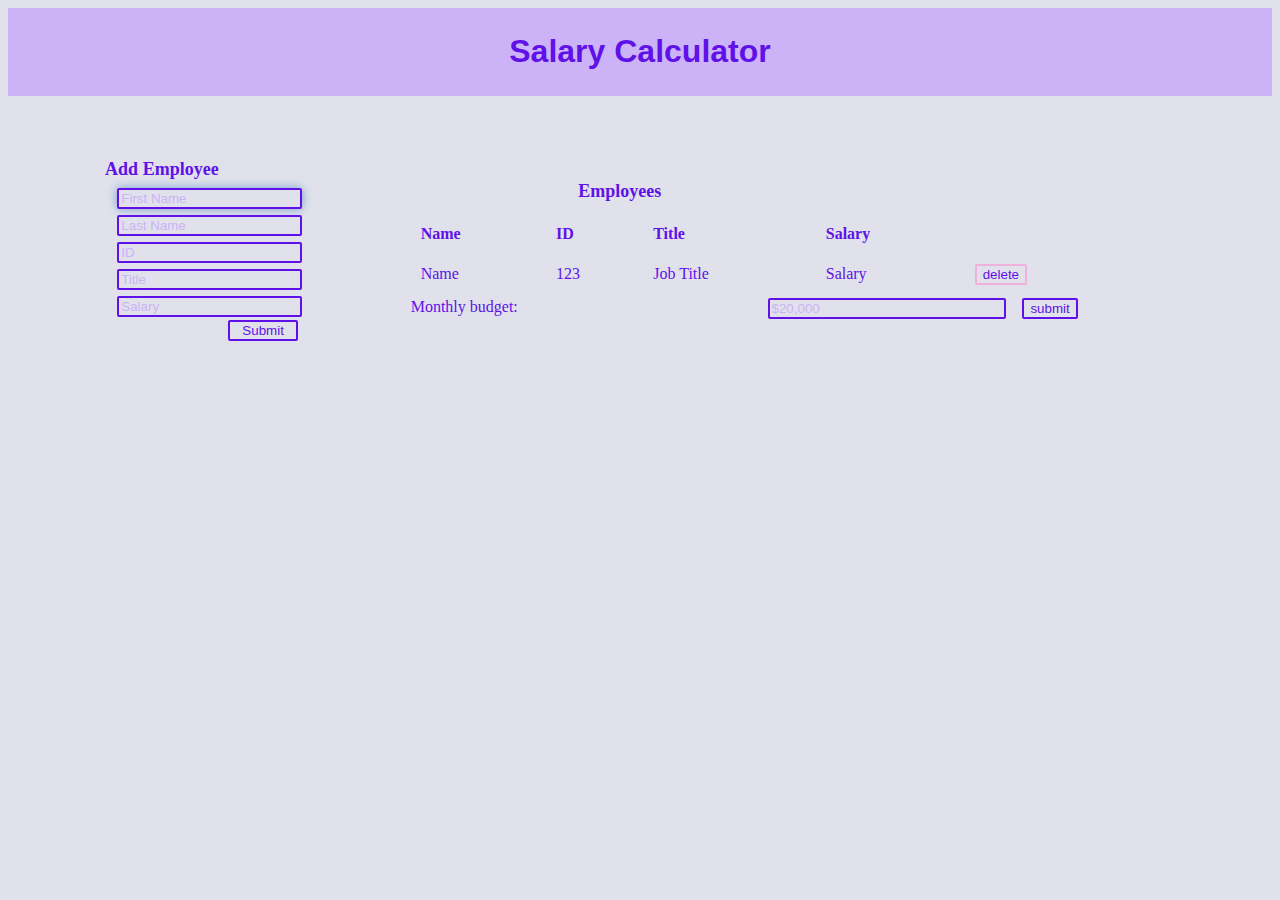
<file: index.html>
<!DOCTYPE html>
<html lang="en">
<head>
    <meta charset="UTF-8">
    <meta name="viewport" content="width=device-width, initial-scale=1.0">
    <title>Document</title>
    <link rel="stylesheet" href="styles.css">
    <script src="jquery.js"></script>
    <script src="script.js"></script>
    <h1>Salary Calculator</h1>
</head>
<body>
    <div id="container">
        <section id="inputSection">
            <h2>Add Employee
            </h2>
            <div id="inputs">
                <input id="inFirstName" class="inputs" type="text" placeholder="First Name">
                <input id="inLastName" class="inputs" type="text" placeholder="Last Name">
                <input id="inUserID" class="inputs" type="number" placeholder="ID">
                <input id="inTitle" class="inputs" type="text" placeholder="Title">
                <input id="inSalary" class="inputs" type="number" placeholder="Salary">
                <input id="submit-btn" class="inputs" class="btn" type="submit" value="Submit">
            </div>
        </section>
        <section id ="tableSection">
            <h2> Employees</h2>
            <table id="resultsTable">
                <tr id="firstRow">
                    <th>Name</th>
                    <th>ID</th>
                    <th>Title</th>
                    <th>Salary</th>
                    <th></th>
                </tr>
                <tr id="tempRow">
                    <td> Name</td>
                    <td>123</td>
                    <td>Job Title</td>
                    <td>Salary</td>
                    <td>
                        <input type='submit' class="deleteTarget tempDelete" value='delete'>
                    </td>
                </tr>
                
            </table>
            <div id="tableFooter">
                <div id="adjuster">Monthly budget:<!--TODO make custom 20k adjuster --> 
                </div>
                <input type= "number" class="budgetSelect" id="custom-budget"placeholder="$20,000"></input>
                <input class ="btn" type="submit" id="submitBudget" value="submit"></input>

                <div id="totalAmount" class="total"></div>
        </section>  
    </div>
</body>
</html>
</file>
<file: styles.css>
/* colors */
body {
  /* display: block; */
  /* height: 100vh; */
  background: hsl(232, 22%, 90%);
  color: rgba(95, 17, 232, 1);
}

h1 {
  color:rgba(95, 17, 232, 1);
  background-color:rgb(204, 179, 248);
}
.deleteTarget, .tempDelete {
  color:rgba(95, 17, 232, 1);
  border-color:rgba(255, 128, 202, 0.493);
}
input{
  color:rgba(95, 17, 232, 1);
  border-color:rgba(95, 17, 232, 1);
}
input::placeholder {
  color:rgb(204, 179, 248);
}
input:focus {
  outline: none;
  box-shadow: 0 0 10px #719ECE;
}
.red-fill {
  color: black;
  background-color: rgba(255, 128, 202, 0.493);
  padding: 2px 2px 2px 4px
} 
.error-highlight{
  outline: none;
  border-color: 2px #bf3826;
  box-shadow: 0 0 10px red;
} 

#container{
  display: flex;
  flex-direction: row;
  justify-content: center;
  flex-wrap: wrap;
}
section{
  vertical-align: text-top;
  margin: 0 10px;
  padding: 0 3% 2% 2% ;
}
#tableSection { /* top, right, bottom, left */
  flex-grow:5;
  align-self: center;
}
#inputSection {
  flex-grow:1;
  align-self: center;
}

#inputs{
  display:flex;
  flex-direction:column;
  flex-wrap: wrap;
  margin: 0 25% ;
}

input {
  display: block;
  margin: 3px;
  background: hsl(232, 22%, 90%);
  border-radius: 2px;
  border-style:solid;
}


#submit-btn {
  margin: 0 5% 0 80%;
}

h1 {
  display: block;
  margin: 0 0 5% 0 ;
  padding: 2%;
  text-align: center;
  font-family: Arial, Helvetica, sans-serif;
}
h2 {
  
  font-size: large;
  margin: 0 0 0 20%;
  padding: 0 0 5px 5px ;
}
#input h2 {
  margin: 0 0 0 30%;
}

table {
  width: 90%;
  margin: 0;
  text-align: left;
  /* border:2px solid #bf3826 */

  padding: 1% 0 0 0 ;
}


th, td {

  text-align: left;
  white-space: nowrap;
  /* border: solid black; */
  /* top, right, bottom, left */
  padding:  .5em;
}

#tableFooter{
  display: flex;
  flex-direction: row-reverse;
}

#totalAmount {
  order: 1;
  display:flex;
  margin: 0% 0% 0% 0% ;
  vertical-align: bottom;
  margin: 0 8% 0 0;
  padding:0;
}
#adjuster {
  order: 4;
  align-self: bottom;
  flex-grow:2;

  padding:0 0 0 0 ;
  }
#custom-budget {
    margin:0 2% 0 0;
    flex-grow: 1;
    width: 13%;
    order: 3;
  }
#submitBudget {
    order:2;
    margin: 0 10% 0 0;
  }
</file>
